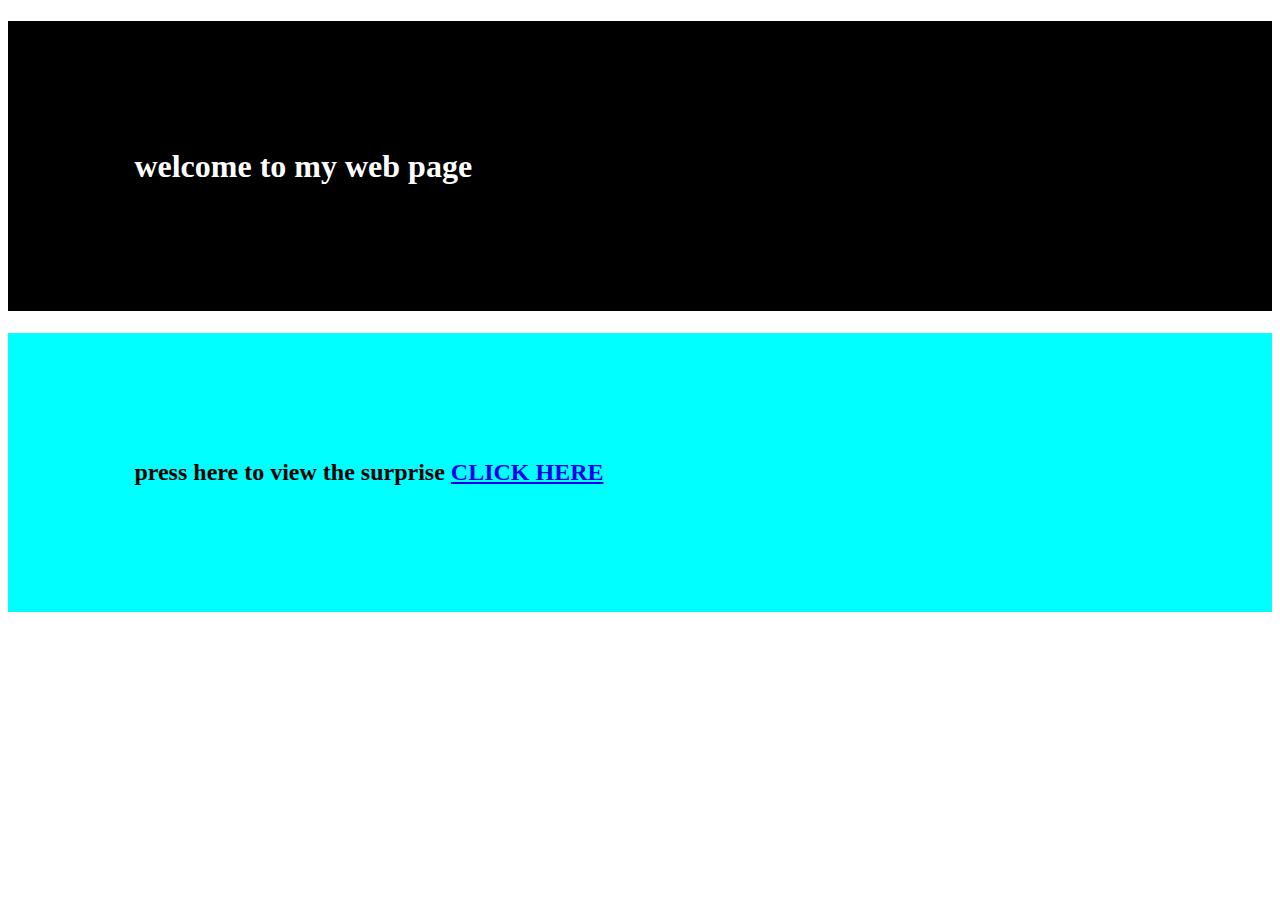
<file: index.html>
<!DOCTYPE html>
<html lang="en">
<head>
    <meta charset="UTF-8">
    <meta http-equiv="X-UA-Compatible" content="IE=edge">
    <meta name="viewport" content="width=device-width, initial-scale=1.0">
    <title>working on it</title>
    <link rel="stylesheet" href="style.css">
</head>
<body>
    <h1 class="one">welcome to my web page</h1>
    
    <h2 class="two">press here to view the surprise <a href="sample.html">CLICK HERE</a></h2>
</body>
</html>
</file>
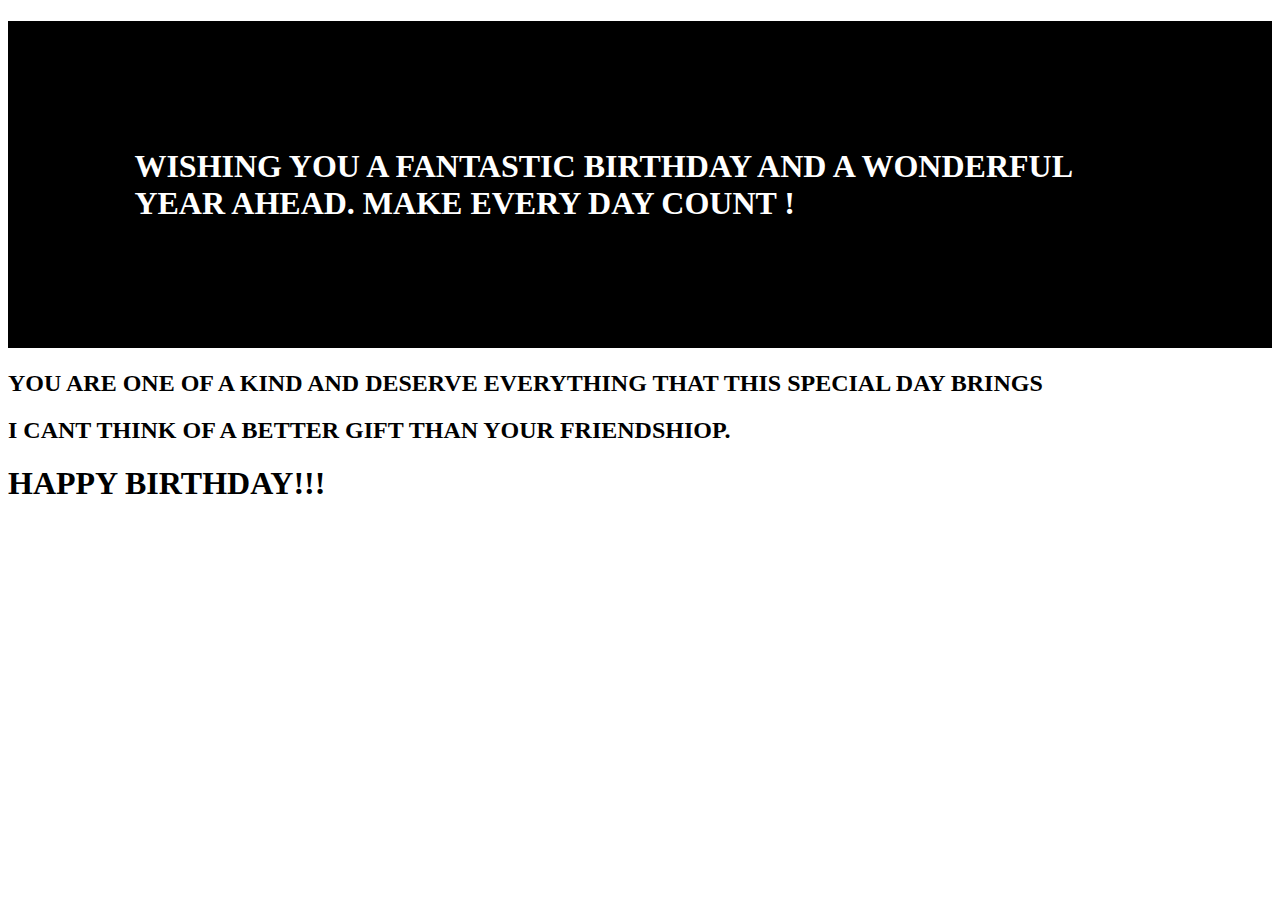
<file: sample.html>
<!DOCTYPE html>
<html lang="en">
<head>
    <meta charset="UTF-8">
    <meta http-equiv="X-UA-Compatible" content="IE=edge">
    <meta name="viewport" content="width=device-width, initial-scale=1.0">
    <title>Document</title>
    <link rel="stylesheet" href="style.css">
</head>
<body>
    <h1 class="one">WISHING YOU A FANTASTIC BIRTHDAY AND A WONDERFUL YEAR AHEAD. MAKE EVERY DAY COUNT !</h1>
    <h2>YOU ARE ONE OF A KIND AND DESERVE EVERYTHING THAT THIS SPECIAL DAY BRINGS</h2>
    <H2>I CANT THINK OF A BETTER GIFT THAN YOUR FRIENDSHIOP.</H2>
    <h1>HAPPY BIRTHDAY!!!</h1>
</body>
</html>
</file>
<file: style.css>
.one{background-color: black;
color: white;

padding: 10%;}
.two{background-color: aqua;
color: black;

padding: 10%;
}
</file>
